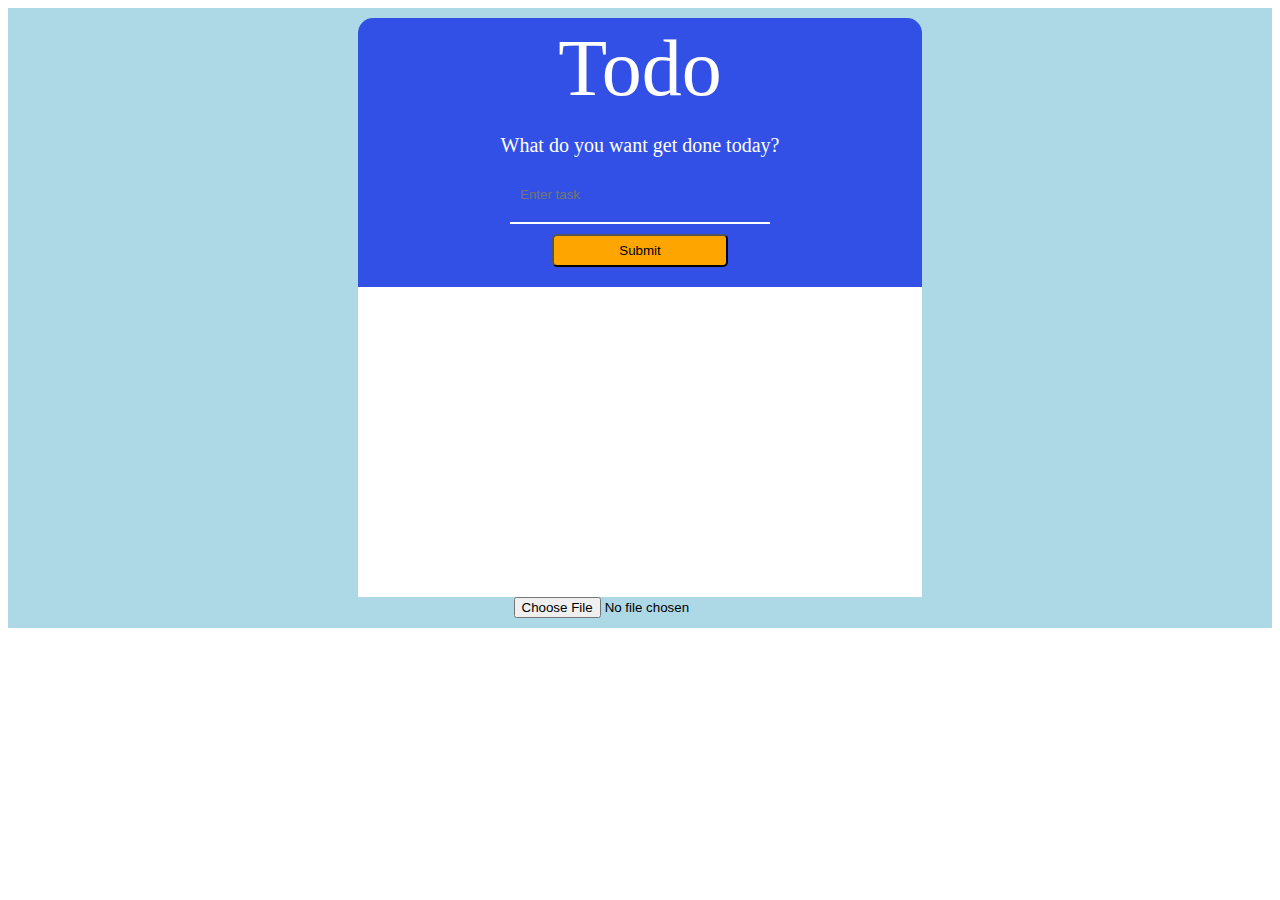
<file: CRUD/html/notes_app.html>
<!DOCTYPE html>
<html lang="en">

<head>
  <meta name="viewport" content="width=device-width, initial-scale=1">
  <meta charset="UTF-8" />
  <meta name="viewport" content="width=device-width, initial-scale=1.0" />
  <title>To Do List</title>
  <link rel="stylesheet" href="../css/notes_app.css" />
  <link href="https://fonts.googleapis.com/css2?family=Roboto&display=swap" rel="stylesheet" />
</head>

<body>
  <div id="container">
    <center>
      <div id="body_container">
        <div id="top_body">
          <div id="title">Todo</div>
          <div id="question">What do you want get done today?</div>
          <input id="enterTask" type="text" placeholder="Enter task"></input>
          <div id="white_line"></div>
          <button id="submit" class="submit" onclick="onSubmit()">Submit</button>
        </div>
        <div id="bottom_body">
          <div id="works">
            <table>
              <tbody id="listWork">
              </tbody>
            </table>
          </div>
        </div>
        <input type="checkbox" id="control-modal" class="inputCheckbox" />
        <div class="modal">
          <div class="modal-content">
            <div class="modal-header">
              <h3>EDIT</h3>
              <label for="control-modal" class="modal-close">X</label>
            </div>
            <div class="modal-body">
              <div id="showEditComponent"></div>
            </div>
          </div>
        </div>
        <input type="file" />
      </div>
    </center>
  </div>
  <div id="showEditComponent"></div>
  <script src="../js/notes_app.js"></script>
</body>

</html>
</file>
<file: CRUD/css/notes_app.css>
#container {
  background-color: lightblue;
}

#body_container {
  display: block;
  padding: 10px 350px 10px 350px;
}

#top_body {
  display: block;
  border-top-left-radius: 15px;
  border-top-right-radius: 15px;
  background-color: rgb(50, 80, 230);
  padding-bottom: 20px;
}

#title {
  padding-top: 5px;
  color: white;
  font-size: 80px;
}

#question {
  padding: 20px 0px 20px 0px;
  color: white;
  font-size: 20px;
}

#enterTask {
  text-align: left;
  padding: 10px 0px 10px 10px;
  background-color: rgb(50, 80, 230);
  border: hidden;
  border-color: rgb(50, 80, 230);
  width: 250px;
}

#white_line {
  margin: 10px;
  border: hidden;
  background-color: white;
  height: 2px;
  width: 260px;
}

#submit,
#submitEditButton {
  padding: 7px 65px 7px 65px;
  background-color: orange;
  border-radius: 5px;
}

#bottom_body {
  padding: 10px 10px 10px 0px;
  background-color: white;
  padding-bottom: 300px;
}

#listWorkSpace {
  width: 450px;
  display: flex;
}

#edit {
  padding: 10px 35px 10px 35px;
  background-color: rgb(50, 80, 230);
  border-radius: 20px;
  border: none;
  outline: none;
  color: white;
}

#delete {
  margin-left: 20px;
  padding: 10px 30px 10px 30px;
  background-color: red;
  border-radius: 20px;
  border: hidden;
  color: white;
}

#content:hover {
  overflow: visible;
}

#content {
  text-overflow: ellipsis;
  white-space: nowrap;
  overflow: hidden;
  height: 20px;
  width: 500px;
  font-size: 20px;
  text-align: left;
}

#showEditComponent {
  background-color: white;
  height: 200px;
  width: 400px;
}

#editTodos {
  background-color: greenyellow;
  padding: 7px 0px 7px 5px;
  border: hidden;
  margin-right: 20px;
}

.inputCheckbox {
  display: none;
}

.btn {
  background-color: #0259a0;
  padding: 8px 24px;
  border-radius: 3px;
  color: white;
  cursor: pointer;
}

.modal {
  position: fixed;
  z-index: 1000;
  top: 0;
  left: 0;
  width: 100%;
  height: 100%;
  background-color: rgba(0, 0, 0, 0.65);
  display: none;
}

#control-modal:checked~.modal {
  display: flex;
  align-items: center;
  justify-content: center;
  animation: fade 0.6s forwards;
  opacity: 0;
}

@keyframes fade {
  from {
    opacity: 0;
  }

  to {
    opacity: 1;
  }
}

.modal-content {
  background-color: white;
  width: 512px;
  border-radius: 3px;
}

.modal-header {
  padding: 12px 24px;
  text-align: center;
  position: relative;
}

.modal-close {
  position: absolute;
  background-color: gray;
  color: white;
  width: 24px;
  height: 24px;
  line-height: 24px;
  border-radius: 50%;
  top: -10px;
  right: -10px;
  cursor: pointer;
}

.modal-body {
  padding: 12px 24px 24px;
}
</file>
